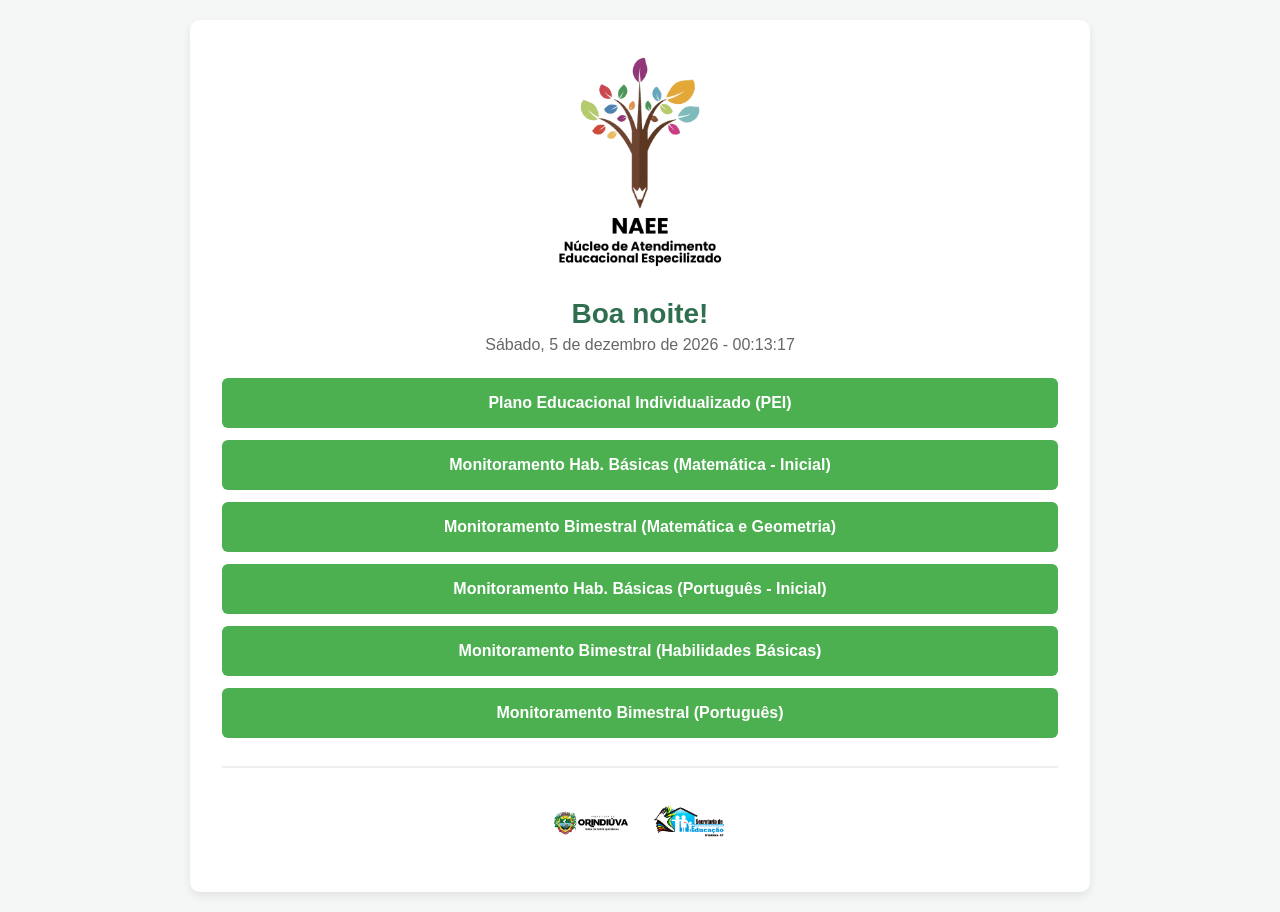
<file: index.html>
<!DOCTYPE html>
<html lang="pt-BR">
<head>
    <meta charset="UTF-8">
    <meta name="viewport" content="width=device-width, initial-scale=1.0">
    <title>Menu Principal - Sistema NAEE</title>
    <link rel="stylesheet" href="document-app.css?v=2">
    <style>
        :root { --primary: #4CAF50; --primary-hover: #45a049; --bg: #f4f7f6; --text: #333; }
        .menu-container { display: none; }
    </style>
</head>
<body class="menu-page">
    <div class="dashboard-shell">
        <div class="menu-simple">
            <img src="logo-naee-2.png" alt="Logo NAEE" class="logo-principal">
            <h1 id="saudacao">Olá!</h1>
            <p id="data-hora"></p>

            <div class="menu-list">
                <a href="documento.html?model=pei">Plano Educacional Individualizado (PEI)</a>
                <a href="documento.html?model=matematica_inicial">Monitoramento Hab. Básicas (Matemática - Inicial)</a>
                <a href="documento.html?model=matematica_bimestral">Monitoramento Bimestral (Matemática e Geometria)</a>
                <a href="documento.html?model=portugues_inicial">Monitoramento Hab. Básicas (Português - Inicial)</a>
                <a href="documento.html?model=geral_bimestral">Monitoramento Bimestral (Habilidades Básicas)</a>
                <a href="documento.html?model=portugues_bimestral">Monitoramento Bimestral (Português)</a>
            </div>

            <div class="brand-strip">
                <img src="orindiuva-logo.png" alt="Prefeitura Municipal de Orindiúva">
                <img src="sme-logo.png" alt="Secretaria Municipal da Educação">
            </div>
        </div>
    </div>

    <script>
        function atualizarRelogio() {
            const agora = new Date();
            const hora = agora.getHours();
            let saudacaoTexto = "Bom dia!";
            if (hora >= 12 && hora < 18) { saudacaoTexto = "Boa tarde!"; } 
            else if (hora >= 18 || hora < 5) { saudacaoTexto = "Boa noite!"; }
            document.getElementById('saudacao').innerText = saudacaoTexto;

            const opcoesData = { weekday: 'long', year: 'numeric', month: 'long', day: 'numeric' };
            let dataFormatada = agora.toLocaleDateString('pt-BR', opcoesData);
            dataFormatada = dataFormatada.charAt(0).toUpperCase() + dataFormatada.slice(1);
            const horaFormatada = agora.toLocaleTimeString('pt-BR');
            document.getElementById('data-hora').innerText = dataFormatada + " - " + horaFormatada;
        }
        atualizarRelogio();
        setInterval(atualizarRelogio, 1000);
    </script>
</body>
</html>
</file>
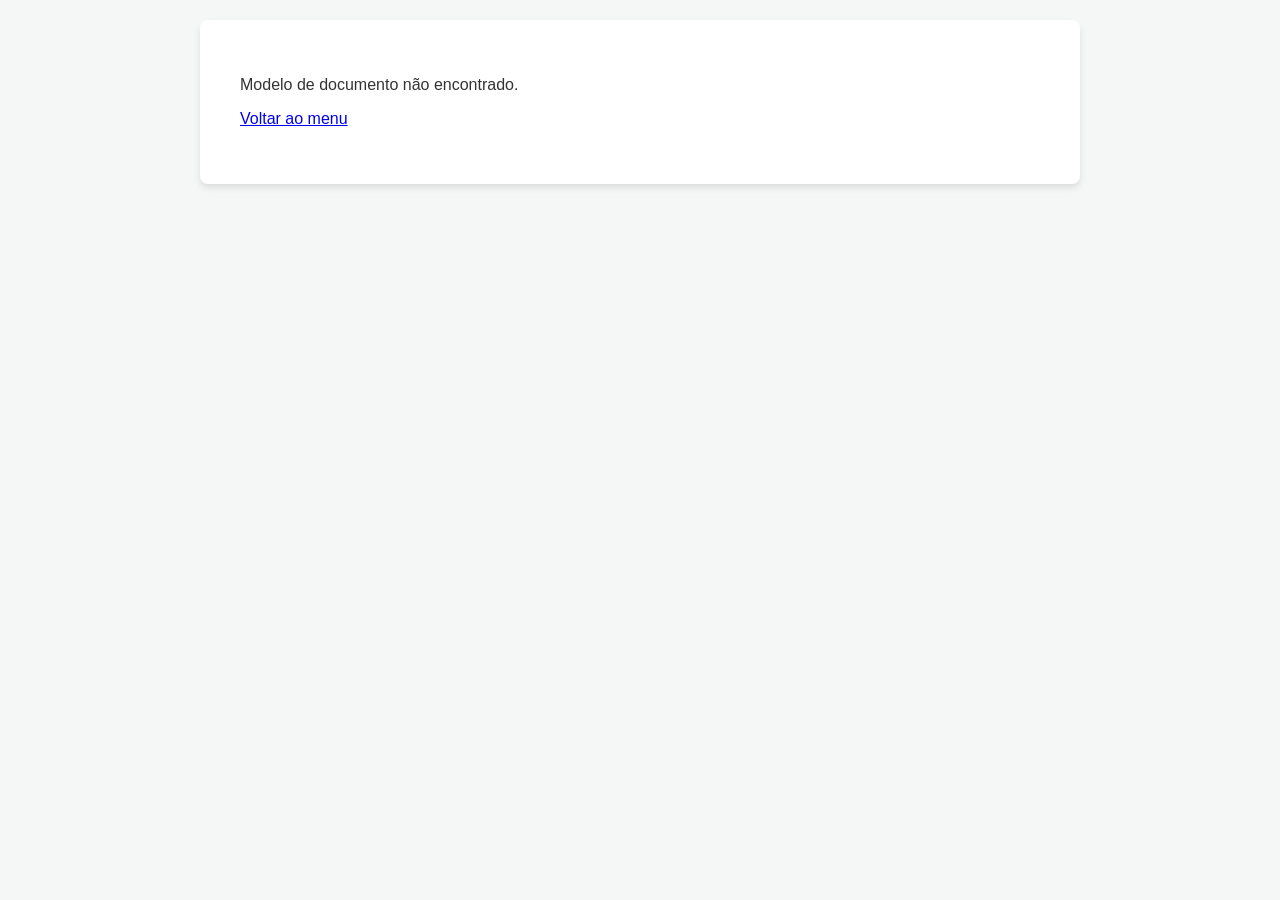
<file: documento.html>
<!DOCTYPE html>
<html lang="pt-BR">
<head>
    <meta charset="UTF-8">
    <meta name="viewport" content="width=device-width, initial-scale=1.0">
    <title>Documento - Sistema NAEE</title>
    <link rel="stylesheet" href="document-app.css?v=2">
    <script src="document-models.js"></script>
    <script src="dynamic-document.js"></script>
    <style>
        :root { --primary: #4CAF50; --bg: #e9ecef; --text: #333; }
        body { color: var(--text); }
        .folha-a4 { max-width: 800px; margin: 0 auto; background: white; padding: 40px; border-radius: 8px; box-shadow: 0 4px 6px rgba(0,0,0,0.1); }
        .form-group, .rodape-oficial, table tr { page-break-inside: avoid !important; }
        .header-logo { text-align: left; margin-bottom: 12px; }
        .header-logo img { width: 150px; max-width: 150px; display: block; }
        .common-header { margin-bottom: 14px; padding-bottom: 0; border-bottom: none; }
        .linha-form { display: flex; gap: 12px; flex-wrap: nowrap; margin-bottom: 8px; align-items: flex-end; }
        .coluna { flex: 1; min-width: 0; }
        .doc-title { text-align: center; font-weight: bold; font-size: 17px; margin-bottom: 20px; text-transform: uppercase; line-height: 1.25; }
        .form-group { margin-bottom: 20px; }
        label { font-weight: bold; display: block; margin-bottom: 3px; font-size: 13px; line-height: 1.2; white-space: nowrap; }
        input[type="text"], select { width: 100%; padding: 4px 3px; border: none; border-bottom: 1px solid #000; background: transparent; font-size: 14px; line-height: 1.2; outline: none; box-sizing: border-box; }
        textarea { width: 100%; padding: 10px; border: 1px solid #ccc; border-radius: 4px; font-size: 16px; min-height: 120px; resize: vertical; outline: none; box-sizing: border-box; font-family: Arial, sans-serif;}
        .checkbox-group label { font-weight: normal; display: block; margin-bottom: 8px; cursor: pointer; }
        table { width: 100%; border-collapse: collapse; margin-bottom: 20px; }
        th, td { border: 1px solid #000; padding: 8px; text-align: center; font-size: 15px; }
        th { background-color: #f0f0f0; }
        td:first-child { text-align: left; }
        .bim-input { width: 30px !important; text-align: center; font-weight: bold; border: 1px solid #ccc !important; }
        .texto-injetado { font-weight: bold; border-bottom: 1px solid #000; display: inline-block; min-width: 50px; padding: 0 5px; color: #000; }
        .textarea-injetado { font-weight: normal; padding: 15px; border: 1px solid #ddd; background-color: #fafafa; border-radius: 5px; margin-top: 5px; text-align: justify; word-wrap: break-word; white-space: pre-wrap; font-size: 16px; line-height: 1.5; }
        .check-injetado { font-weight: bold; margin-right: 5px; }
        .assinaturas { display: flex; justify-content: space-between; margin-top: 40px; text-align: center; flex-wrap: wrap; }
        .assinatura-box { flex: 1; min-width: 200px; margin-bottom: 20px; padding: 0 10px; }
        .assinatura-linha { border-top: 1px solid #000; padding-top: 5px; font-size: 15px; font-weight: bold; }
        .rodape-oficial { margin-top: 50px; padding-top: 15px; border-top: 2px solid #ccc; text-align: center; }
        .logos-rodape { display: flex; justify-content: center; align-items: center; gap: 20px; margin-bottom: 15px; flex-wrap: wrap; }
        .logos-rodape img { max-height: 70px; display: block; }
        .data-hora-rodape { font-size: 13px; color: #555; font-style: italic; }
        .field-invalid { border-color: #d92d20 !important; box-shadow: 0 0 0 2px rgba(217,45,32,0.15); }
        @media (max-width: 600px) {
          .folha-a4 { padding: 15px; }
          .linha-form { flex-direction: column; flex-wrap: wrap; gap: 8px; align-items: stretch; }
          .logos-rodape img { max-height: 50px; }
        }
    </style>
</head>
<body class="form-page">
    <div class="form-shell">
        <div id="tela-edicao">
            <div class="folha-a4">
                <div class="no-print-controls" style="margin-bottom: 20px;">
                    <button onclick="window.location.href='index.html'" class="btn btn-back">Voltar ao Menu</button>
                </div>
                <h1 id="document-title" style="margin-top: 0; text-align: center; font-size: 20px; margin-bottom: 18px;"></h1>
                <div id="formulario-base"></div>
            </div>

            <div class="no-print-controls" style="margin-top: 20px;">
                <button onclick="window.location.href='index.html'" class="btn btn-back">Voltar ao Menu</button>
                <button onclick="gerarEspelho()" class="btn btn-preview">Concluir e Ver Documento Pronto</button>
            </div>
        </div>

        <div id="tela-preview" style="display: none;">
            <div class="folha-a4" id="documento-final-pdf"></div>
            <div class="no-print-controls" style="margin-top: 20px;">
                <button onclick="voltarEdicao()" class="btn btn-back">Voltar e Editar</button>
                <button onclick="baixarPDF()" class="btn btn-pdf">Salvar em PDF</button>
                <button onclick="enviarEmail()" class="btn btn-pdf">Enviar por E-mail</button>
            </div>
            <div id="status-envio" class="folha-a4" style="display: none; margin-top: 20px; padding: 18px;"></div>
        </div>
    </div>

    <script>
        DynamicDocumentApp.init();
    </script>
</body>
</html>
</file>
<file: document-app.css>
body.menu-page,
body.form-page {
  font-family: Arial, sans-serif;
  background: #f4f7f6;
  color: #333;
}

body.menu-page {
  margin: 0;
  padding: 20px;
}

body.form-page {
  margin: 0;
  padding: 20px;
}

.dashboard-shell,
.form-shell {
  max-width: 900px;
  margin: 0 auto;
}

.menu-simple {
  background: #fff;
  padding: 32px;
  border-radius: 10px;
  box-shadow: 0 4px 10px rgba(0, 0, 0, 0.08);
  text-align: center;
}

.menu-simple .logo-principal {
  max-width: 220px;
  margin-bottom: 12px;
}

.menu-simple h1 {
  margin: 10px 0 6px;
  font-size: 28px;
  color: #2f6f4f;
}

.menu-simple p {
  margin: 0 0 24px;
  color: #666;
}

.menu-list {
  display: grid;
  gap: 12px;
}

.menu-list a {
  display: block;
  text-decoration: none;
  background: #4caf50;
  color: #fff;
  padding: 16px;
  border-radius: 6px;
  font-weight: bold;
  transition: background 0.2s ease;
}

.menu-list a:hover {
  background: #449d48;
}

.brand-strip {
  margin-top: 28px;
  padding-top: 18px;
  border-top: 2px solid #eee;
  display: flex;
  justify-content: center;
  align-items: center;
  gap: 24px;
  flex-wrap: wrap;
}

.brand-strip img {
  max-height: 74px;
}

.form-shell .folha-a4 {
  border-radius: 8px;
}

.no-print-controls {
  position: static !important;
  transform: none !important;
  width: auto !important;
  padding: 0 !important;
  background: transparent !important;
  border: 0 !important;
  box-shadow: none !important;
  backdrop-filter: none !important;
  display: flex;
  gap: 10px;
  flex-wrap: wrap;
  justify-content: center;
}

.btn {
  min-width: 200px;
  padding: 14px 18px;
  border: none;
  border-radius: 6px !important;
  font-size: 16px;
  font-weight: bold;
  cursor: pointer;
  color: #fff;
}

.btn-back {
  background: #6c757d;
}

.btn-preview {
  background: #008cba;
}

.btn-pdf {
  background: #4caf50;
}

.btn:hover {
  opacity: 0.92;
}

#status-envio {
  max-width: 800px;
  margin-left: auto;
  margin-right: auto;
}

@media (max-width: 600px) {
  body.menu-page,
  body.form-page {
    padding: 12px;
  }

  .menu-simple {
    padding: 20px;
  }

  .menu-simple h1 {
    font-size: 24px;
  }

  .no-print-controls {
    flex-direction: column;
  }

  .btn {
    width: 100%;
    min-width: 100%;
  }
}
</file>
